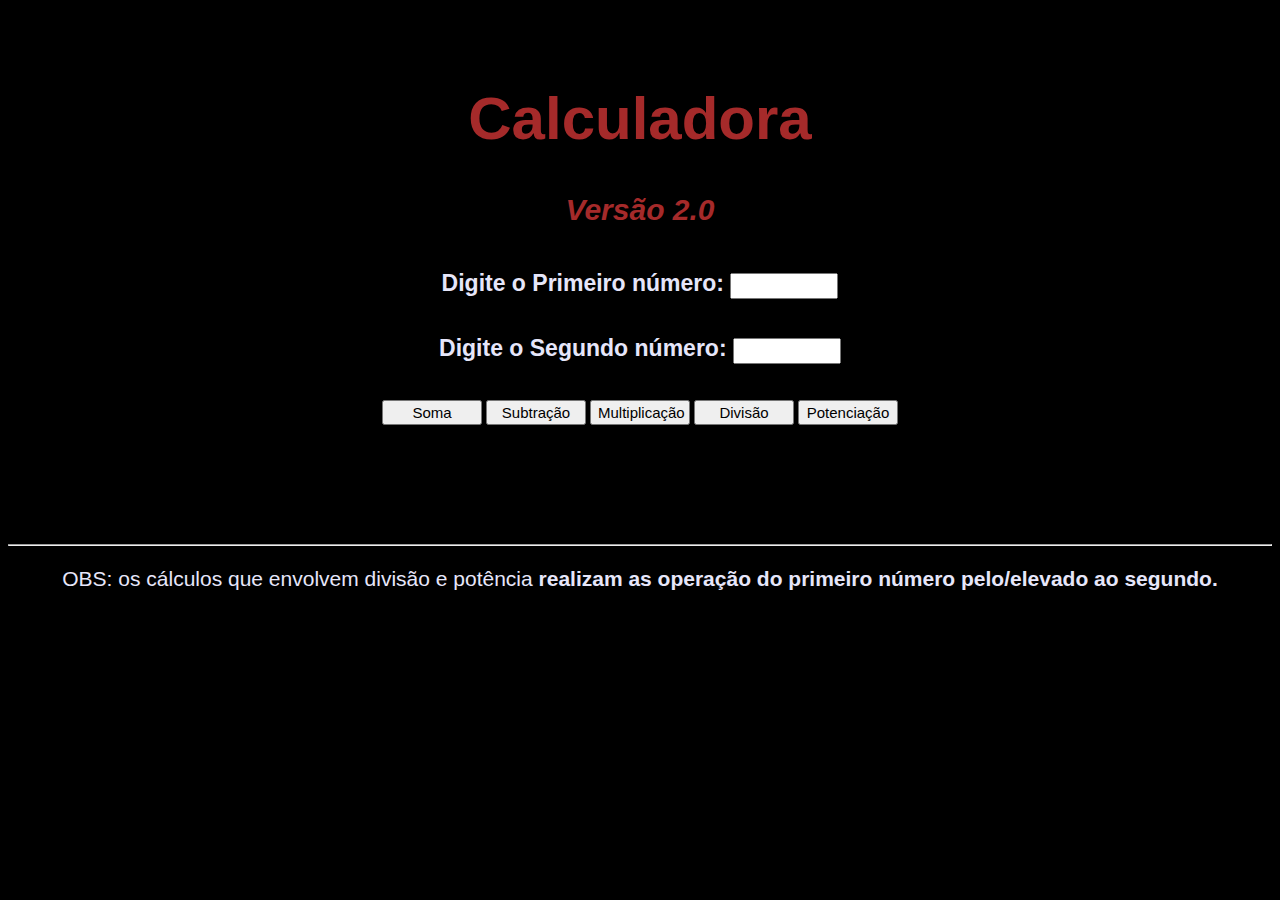
<file: Versão 2.0/ProjetoCalculadora2.0/index.html>
<!DOCTYPE html>
<html lang="pt-br">
<head>
    <meta charset="UTF-8">
    <meta name="viewport" content="width=device-width, initial-scale=1.0">
    <title>Calculadora</title>
    <link rel="shortcut icon" href="favicon.ico" type="image/x-icon">
    <link rel="stylesheet" href="style.css">
</head>
<body>
    <br>
    <br>
    <h1>Calculadora</h1>
    <h2>Versão 2.0</h2>
    <br>
    
    <div>
        <label for="NumberOne"><strong>Digite o Primeiro número: </strong></label>
        <input id="NumberOne" type="text">
    </div>
    <br> 
    <br>
    
    <div>
        <label for="NumberTwo"><strong>Digite o Segundo número: </strong></label>
        <input id="NumberTwo" type="text">
    </div>
    <br> 
    <br>    
    
    <div>
        <button onclick="Sum()">Soma</button>
        <button onclick="Subtraction()">Subtração</button>
        <button onclick="Multiplication()">Multiplicação</button>
        <button onclick="Division()">Divisão</button>
        <button onclick="Exponent()">Potenciação</button>
    </div>
    <br>
    
    <strong>
        <p id="answer"></p>
    </strong>
    <br><br><br><br>
    <hr>

    <script src="CalculadoraFaseBeta.js"></script>
    <p>OBS: os cálculos que envolvem divisão e potência <strong>realizam as operação do primeiro número pelo/elevado ao segundo.</strong></p>
</body>
</html>
</file>
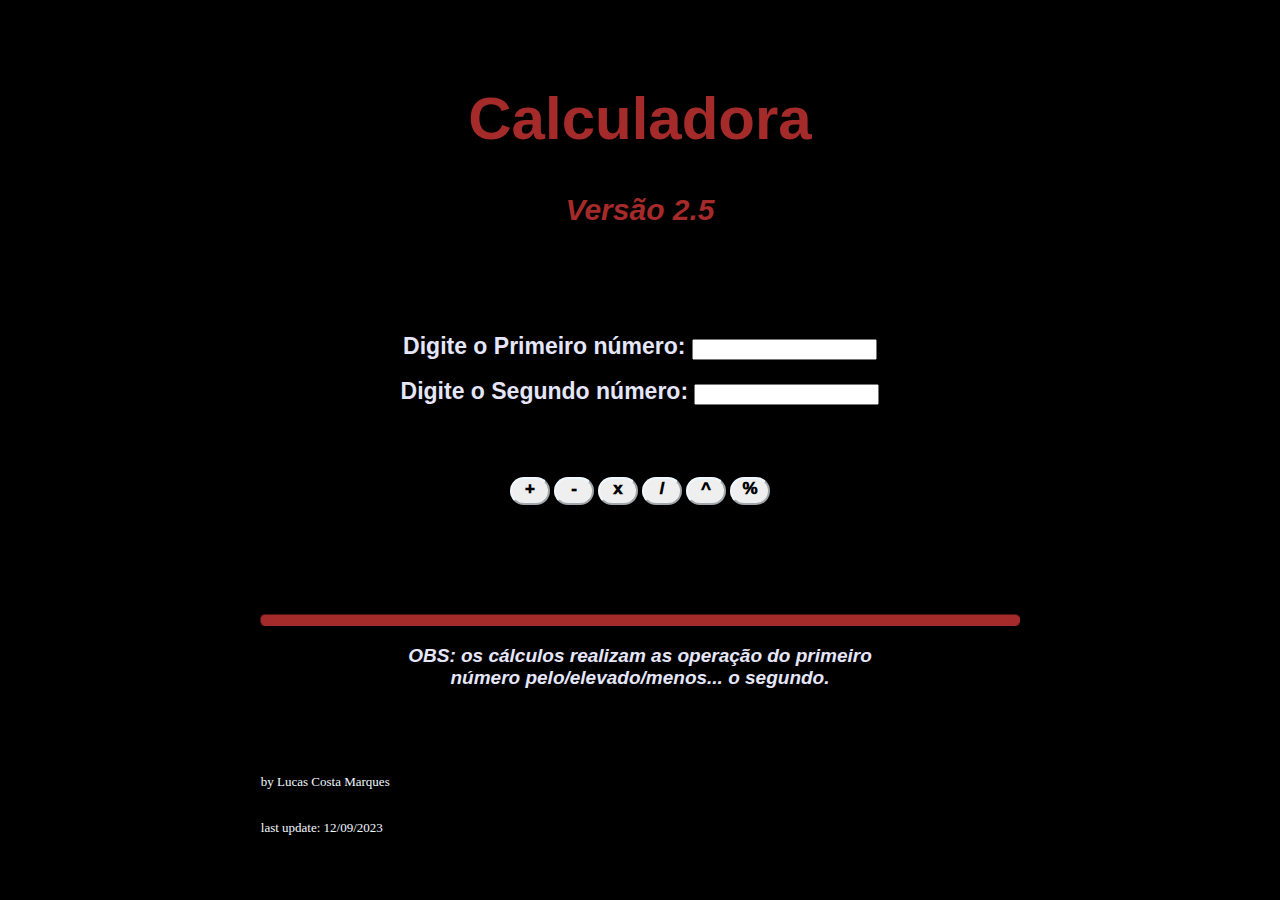
<file: Versão 2.5/ProjetoCalculadora2.5/index.html>
<!DOCTYPE html>
<html lang="pt-br">
<head>
    <meta charset="UTF-8">
    <meta name="viewport" content="width=device-width, initial-scale=1.0">
    <title>Calculadora</title>
    <link rel="shortcut icon" href="favicon.ico" type="image/x-icon">
    <link rel="stylesheet" href="style.css">
    <link rel="shortcut icon" href="favicon.ico" type="image/x-icon">
</head>
<body>
    <div class="ProjetoCalculadora">
        <br>
        <br>
        <div class="header">
            <h1>Calculadora</h1>
            <h2>Versão 2.5</h2>
        <br>
            <div class="input-label">
                <label for="NumberOne"><strong>Digite o Primeiro número: </strong></label>
                <input id="NumberOne" type="text">
                <br>
                <br>
                <label for="NumberTwo"><strong>Digite o Segundo número: </strong></label>
                <input id="NumberTwo" type="text">
                <br><br><br><br><br>
                <div class="calc-bottons">
                    <button class="btn" onclick="Sum()">+</button>
                    <button class="btn" onclick="Subtraction()">-</button>
                    <button class="btn" onclick="Multiplication()">x</button>
                    <button class="btn" onclick="Division()">/</button>
                    <button class="btn" onclick="Exponent()">^</button>
                    <button class="btn" onclick="Percent()">%</button>
                    <div class="calc-Answer">
                        <strong><p id="answer"></p></strong>       
                    </div>
                </div>
            </div>
        </div>
    </div>
    <br>
    <hr>
    <script src="CalculadoraFaseBeta.js"></script>
    <p>OBS: os cálculos realizam as operação do primeiro <br> número pelo/elevado/menos... o segundo.</p>
    <br>
    <br>
    <h6>by Lucas Costa Marques</h6>
    <h6>last update: 12/09/2023</h6>
</body>
</html>
</file>
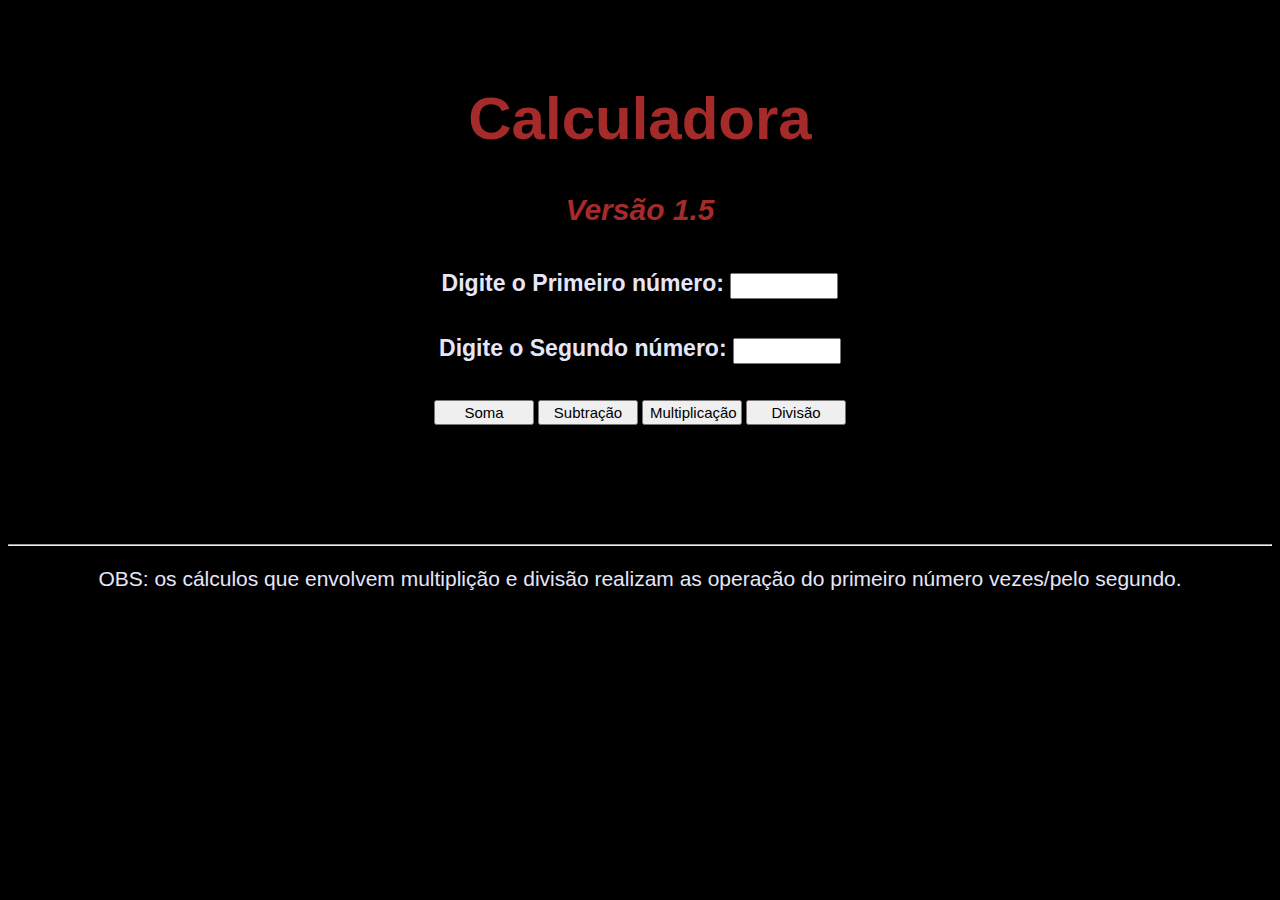
<file: Versão1.5/ProjetoCalculadora1.5/index.html>
<!DOCTYPE html>
<html lang="pt-br">
<head>
    <meta charset="UTF-8">
    <meta name="viewport" content="width=device-width, initial-scale=1.0">
    <title>Calculadora</title>
    <link rel="shortcut icon" href="favicon.ico" type="image/x-icon">
    <link rel="stylesheet" href="style.css">
</head>
<body>
    <br>
    <br>
    <h1>Calculadora</h1>
    <h2>Versão 1.5</h2>
    <br>
    
    <div>
        <label for="NumberOne"><strong>Digite o Primeiro número: </strong></label>
        <input id="NumberOne" type="text">
    </div>
    <br> 
    <br>
    
    <div>
        <label for="NumberTwo"><strong>Digite o Segundo número: </strong></label>
        <input id="NumberTwo" type="text">
    </div>
    <br> 
    <br>    
    
    <div>
        <button onclick="Sum()">Soma</button>
        <button onclick="Subtraction()">Subtração</button>
        <button onclick="Multiplication()">Multiplicação</button>
        <button onclick="Division()">Divisão</button>
    </div>
    <br>
    
    <strong>
        <p id="answer"></p>
    </strong>
    <br><br><br><br>
    <hr>

    <script src="CalculadoraFaseBeta.js"></script>
    <p>OBS: os cálculos que envolvem multiplição e divisão realizam as operação do primeiro número vezes/pelo segundo.</p>
</body>
</html>
</file>
<file: Versão 2.0/ProjetoCalculadora2.0/style.css>
body{
    background-color: black;
}
h1{
    font-size: 60px;
    text-align: center;
    font-family:Arial, Helvetica, sans-serif;
    color: brown;
    animation-name: slidein;
    animation-duration: 2s;
}
@keyframes slidein{
    from{
        margin-right: 100%;
        width: 300%;
    }
    to{
        margin: 2%;
        width: 100%;
    }
}
h2{
    font-size: 30px;
    text-align: center;
    font-style: italic;
    font-family: Arial, Helvetica, sans-serif;
    color:brown;
    animation-name: slidein;
    animation-duration: 2s;
}
div{
    text-align: center;
}
label{
    font-size: 23px;
    font-family:Verdana, Geneva, Tahoma, sans-serif;
    color:lavender;
}
input{
    width: 100px;
    height: 20px; 
    font-size: 14px;   
}
button{
    width: 100px;
    height: 25px;
    font-size: 15px;
}
p{
    font-size: 21px;
    font-family: Verdana, Geneva, Tahoma, sans-serif;
    text-align: center;
    color:lavender;
}
</file>
<file: Versão 2.5/ProjetoCalculadora2.5/style.css>
body{
    background-color: black;
}
.header{
    text-align: center;
    
}
.header > h1{
    font-size: 60px;   
    font-family:Arial, Helvetica, sans-serif;
    color: brown;
    
}

.header > h2{
    font-size: 30px;
    font-style: italic;
    font-family: Arial, Helvetica, sans-serif;
    color:brown;
    
}
.input-label{
    text-align: center;
    padding: 5%;
}
.input-label > label{   
    font-size: 23px;
    font-family:Verdana, Geneva, Tahoma, sans-serif;
    color:lavender;
}

.inputlabel > input{   
    width: 100px;
    height: 20px; 
      
}

.btn{
    width: 40px;
    height: 28px;
    font-size: 17px;
    color: black;
    font-weight: 1000;
    border-width: 2px;
    border-color:aliceblue;
    border-radius: 50px;
    cursor: pointer;
    padding: 0% 0% 1%;
}

.calc-Answer > p{
    font-size: 19px;
    font-family: Verdana, Geneva, Tahoma, sans-serif;
    text-align: center;
    font-weight: 900;
    font-style: italic;
    color:lavender;
}
p{
    font-size: 19px;
    font-family: Verdana, Geneva, Tahoma, sans-serif;
    text-align: center;
    font-weight: 900;
    font-style: italic;
    color:lavender;
}
h6{
    color: aliceblue;
    font-size: 13px;
    font-weight: 400;
    padding: 0% 0% 0% 20%;
}
hr{
    width: 60%;
    height: 10px;
    border-radius: 5px;
    border-color: brown;
    background-color: brown;
}
</file>
<file: Versão1.5/ProjetoCalculadora1.5/style.css>
body{
    background-color: black;
}
h1{
    font-size: 60px;
    text-align: center;
    font-family:Arial, Helvetica, sans-serif;
    color: brown;
    animation-name: slidein;
    animation-duration: 2s;
}
@keyframes slidein{
    from{
        margin-right: 100%;
        width: 300%;
    }
    to{
        margin: 2%;
        width: 100%;
    }
}
h2{
    font-size: 30px;
    text-align: center;
    font-style: italic;
    font-family: Arial, Helvetica, sans-serif;
    color:brown;
    animation-name: slidein;
    animation-duration: 2s;
}
div{
    text-align: center;
}
label{
    font-size: 23px;
    font-family:Verdana, Geneva, Tahoma, sans-serif;
    color:lavender;
}
input{
    width: 100px;
    height: 20px; 
    font-size: 14px;   
}
button{
    width: 100px;
    height: 25px;
    font-size: 15px;
}
p{
    font-size: 21px;
    font-family: Verdana, Geneva, Tahoma, sans-serif;
    text-align: center;
    color:lavender;
}
</file>
